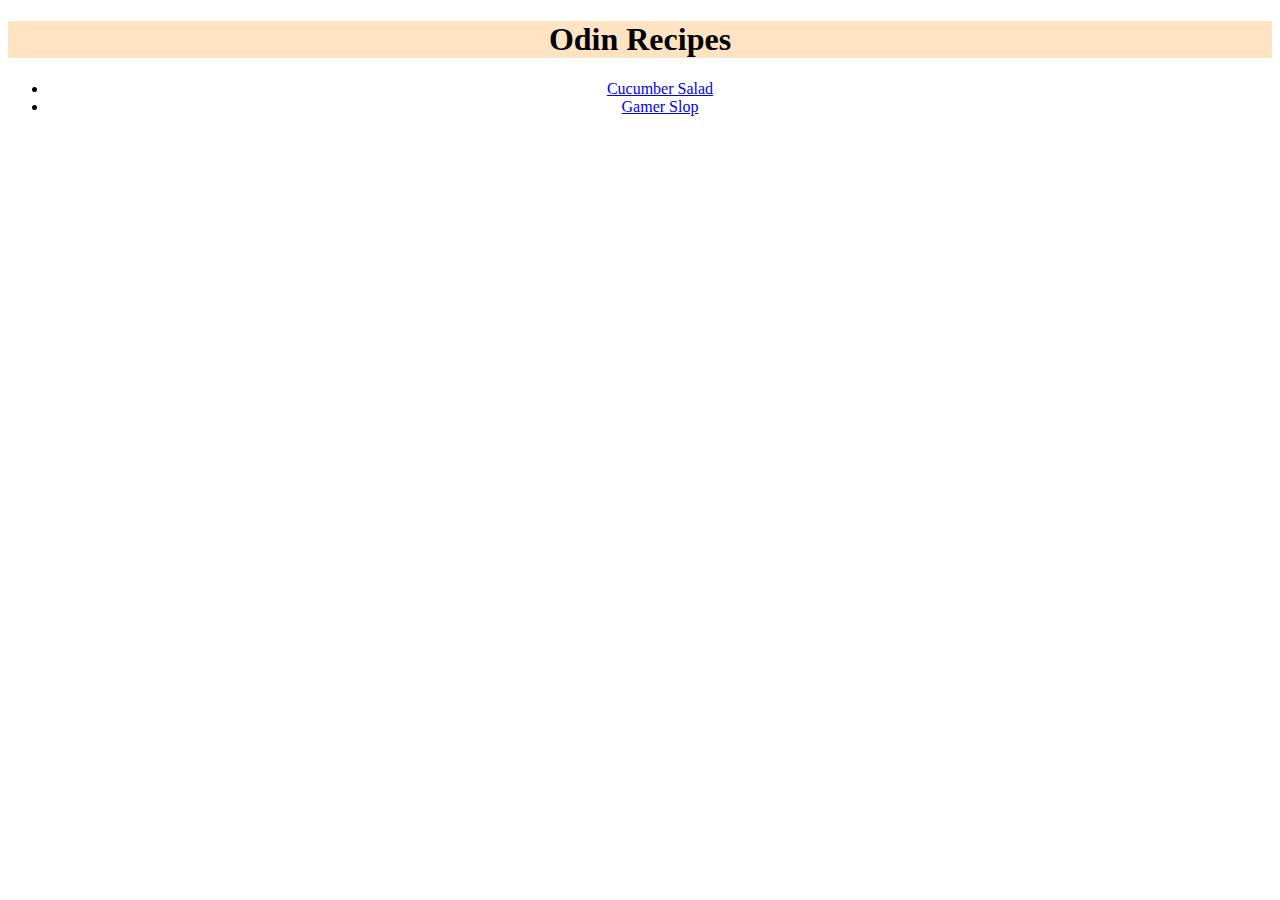
<file: index.html>
<!DOCTYPE html>
<html lang="en">
    <head>
        <meta charset = "UTF-8">
        <title>TOP Recipes Project</title>
        <link rel="stylesheet" href="styles.css">
    </head>
    <body>
        <h1>Odin Recipes</h1>
        <ul id="recipes">
            <li><a href="./recipes/cucumber_salad.html">Cucumber Salad</a></li>
            <li><a href="./recipes/gamer_slop.html">Gamer Slop</a></li>
        </ul>
    </body>
</html>
</file>
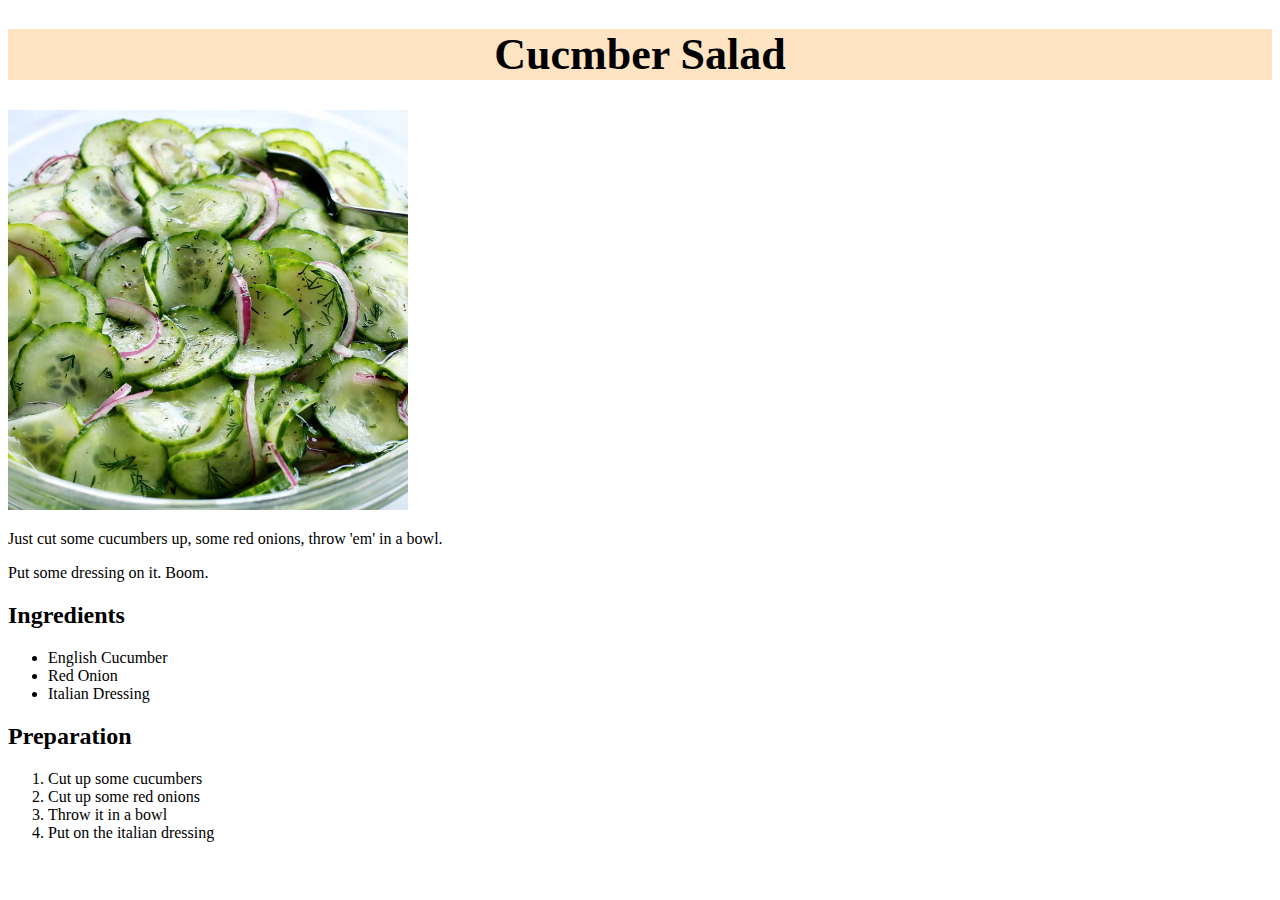
<file: recipes/cucumber_salad.html>
<!DOCTYPE html>
<html lang="en">
<head>
    <meta charset="UTF-8">
    <meta http-equiv="X-UA-Compatible" content="IE=edge">
    <meta name="viewport" content="width=device-width, initial-scale=1.0">
    <link rel="stylesheet" href="recipes.css">
    <title>Recipes Project: Cucumber Salad</title>
</head>
<body>
    <h1>Cucmber Salad</h1>
    <img src="./cucumber_salad.jpg" alt="A beautiful cucumber salad">
    <p> Just cut some cucumbers up, some red onions, throw 'em' in a bowl.</p>
    <p> Put some dressing on it. Boom.</p>
    <p></p>
    <h2>Ingredients</h2>
    <ul>
        <li>English Cucumber</li>
        <li>Red Onion</li>
        <li>Italian Dressing</li>
    </ul>
    <h2>Preparation</h2>
    <ol>
        <li>Cut up some cucumbers</li>
        <li>Cut up some red onions</li>
        <li>Throw it in a bowl</li>
        <li>Put on the italian dressing</li>
    </ol>
</body>
</html>
</file>
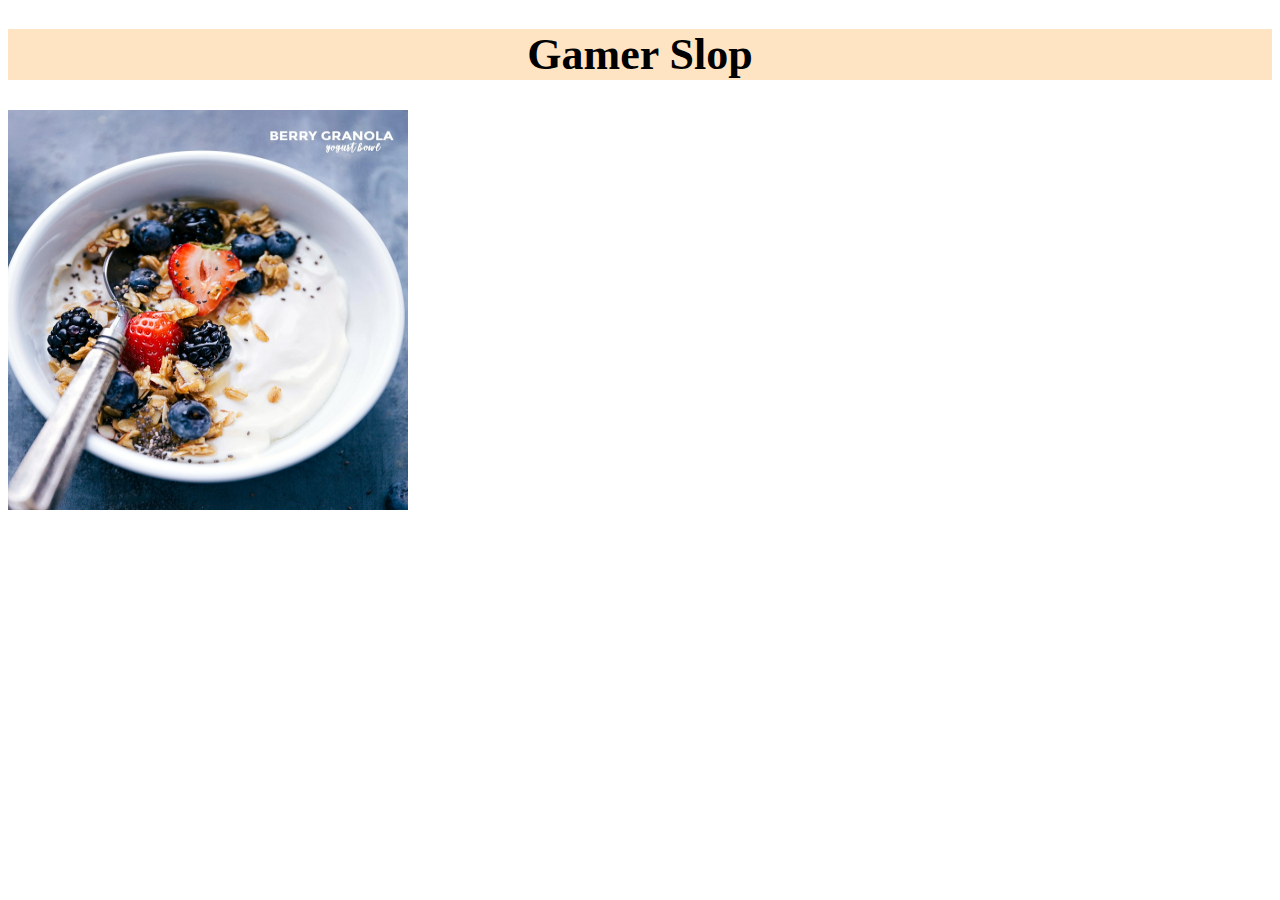
<file: recipes/gamer_slop.html>
<!DOCTYPE html>
<html lang="en">
<head>
    <meta charset="UTF-8">
    <meta http-equiv="X-UA-Compatible" content="IE=edge">
    <meta name="viewport" content="width=device-width, initial-scale=1.0">
    <link rel="stylesheet" href="recipes.css">
    <title>Gamer Slop</title>
</head>
<body>
    <h1>Gamer Slop</h1>
    <img src="./gamerslop.jpg" alt="A beautiful bowl of gamer slop.">     

</body>
</html>
</file>
<file: styles.css>
h1 {
    background-color: bisque;
    font-weight: 36px;
    text-align: center;
}

#recipes {
    text-align: center !important;
}

a:hover {
    background-color: bisque;
    border: 1px solid black;
}
</file>
<file: recipes/recipes.css>
img {
    width: 400px;
    height: 400px;
}

h1 {
    background-color: bisque;
    font-size: 44px;
    font-weight: bold;
    text-align: center;
}
</file>
